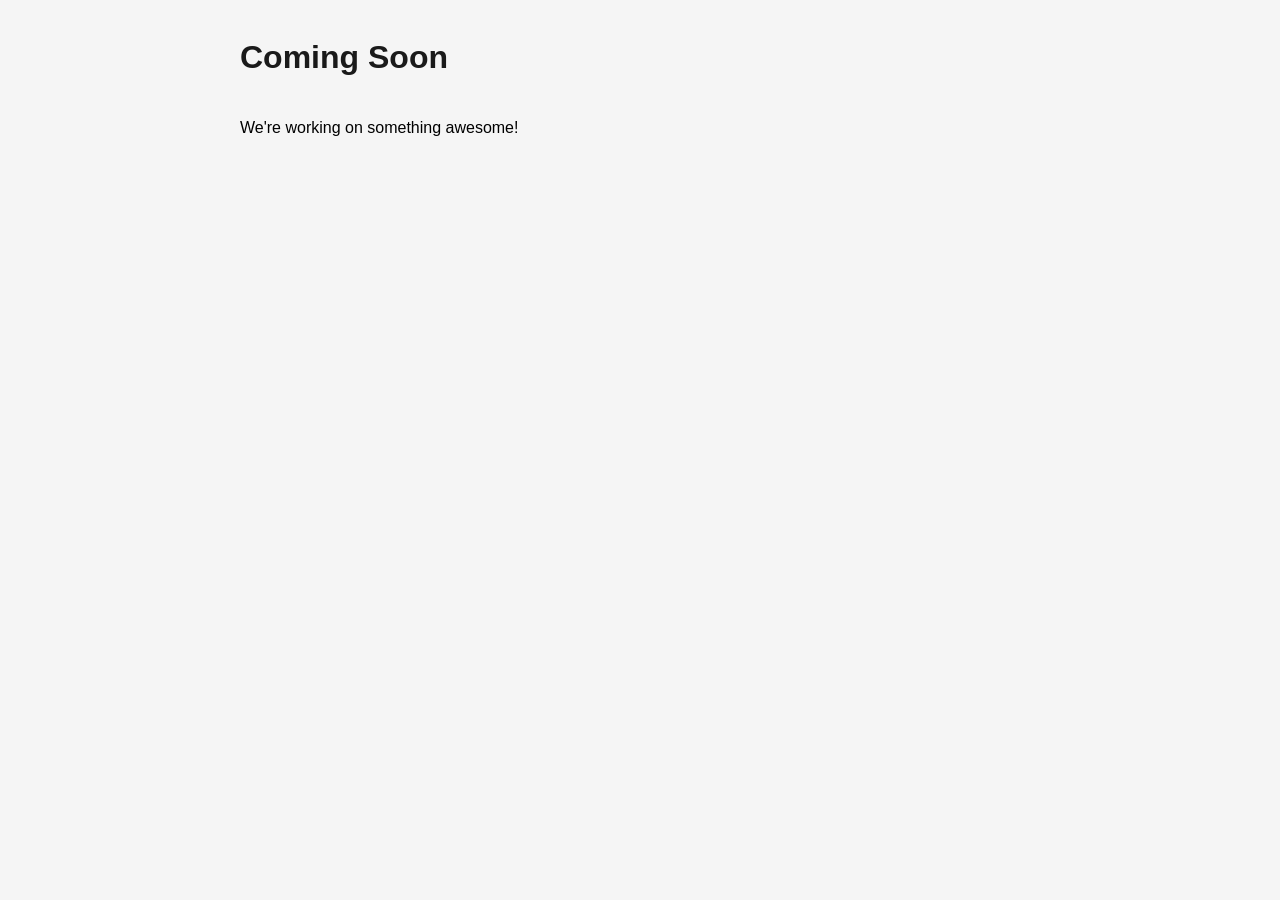
<file: index.html>
<!DOCTYPE html>
<html lang="en">
<head>
    <meta charset="UTF-8">
    <meta name="viewport" content="width=device-width, initial-scale=1.0">
    <title>Coming Soon</title>
    <link rel="stylesheet" href="styles.css">
</head>
<body>
    <div class="container">
        <h1>Coming Soon</h1>
        <p>We're working on something awesome!</p>
    </div>
</body>
</html>
</file>
<file: styles.css>
* {
    margin: 0;
    padding: 0;
    box-sizing: border-box;
}

body {
    font-family: -apple-system, BlinkMacSystemFont, 'Segoe UI', Roboto, Oxygen, Ubuntu, Cantarell, sans-serif;
    line-height: 1.6;
    background: #f5f5f5;
    padding: 2rem;
}

.container {
    max-width: 800px;
    margin: 0 auto;
}

h1 {
    margin-bottom: 2rem;
    color: #1a1a1a;
}

ul {
    list-style: none;
    padding: 0;
    margin: 0;
}

li[style*="--nested: true"] {
    padding-left: 3rem;
}

@supports (container-type: inline-size) {
    @container style(--nested: true) {
        li.main {
            display: grid;
            grid-template-columns: 3rem 3rem 1fr;
        }

        li.main .comment {
            grid-column: 1 / -1;
        }
    }
}

.comment {
    --size: 2.5rem;
    display: flex;
    gap: 0.75rem;
    margin-bottom: 1rem;
    position: relative;
}

.avatar {
    flex: 0 0 var(--size);
    width: var(--size);
    height: var(--size);
    border-radius: 50%;
    background: #ddd;
    overflow: hidden;
}

.avatar img {
    width: 100%;
    height: 100%;
    object-fit: cover;
}

.comment__wrapper {
    flex: 1;
    min-width: 0;
}

.comment__body {
    background: #fff;
    border-radius: 18px;
    padding: 0.75rem 1rem;
    box-shadow: 0 1px 2px rgba(0, 0, 0, 0.1);
}

.comment__author {
    font-weight: 600;
    color: #1a1a1a;
    font-size: 0.9rem;
    margin-bottom: 0.25rem;
    display: block;
}

.comment__text {
    color: #1a1a1a;
    font-size: 0.95rem;
    margin: 0;
    word-wrap: break-word;
}

.comment__meta {
    display: flex;
    gap: 1rem;
    padding: 0.25rem 0.5rem;
    font-size: 0.85rem;
    color: #65676b;
    align-items: center;
}

.comment__likes {
    font-weight: 600;
}

.comment__time {
    color: #8a8d91;
}

.comment__actions {
    display: flex;
    gap: 1rem;
    padding: 0.25rem 0.5rem;
    font-size: 0.85rem;
}

.comment__actions a {
    color: #65676b;
    text-decoration: none;
    font-weight: 600;
    transition: color 0.2s;
}

.comment__actions a:hover {
    color: #1a1a1a;
    text-decoration: underline;
}

.comment-replies {
    margin-top: 0.5rem;
}

.comment-replies .comment {
    --size: 2rem;
}

@supports (selector(:has(ul))) {
    li:has(ul) > .comment::before {
        content: "";
        position: absolute;
        left: calc(var(--size) / 2);
        top: calc(var(--size) + 0.5rem);
        bottom: 0;
        width: 2px;
        background: #e0e0e0;
    }
}

.comment__stats {
    display: flex;
    gap: 0.5rem;
    align-items: center;
    padding: 0.25rem 0.5rem;
    font-size: 0.85rem;
}

.stat-badge {
    background: #e7f3ff;
    color: #1876f2;
    padding: 0.125rem 0.5rem;
    border-radius: 12px;
    font-weight: 600;
    font-size: 0.8rem;
}

.pinned-badge {
    background: #fff3cd;
    color: #856404;
}

.favorited-badge {
    background: #ffe7e7;
    color: #c41e3a;
}
</file>
